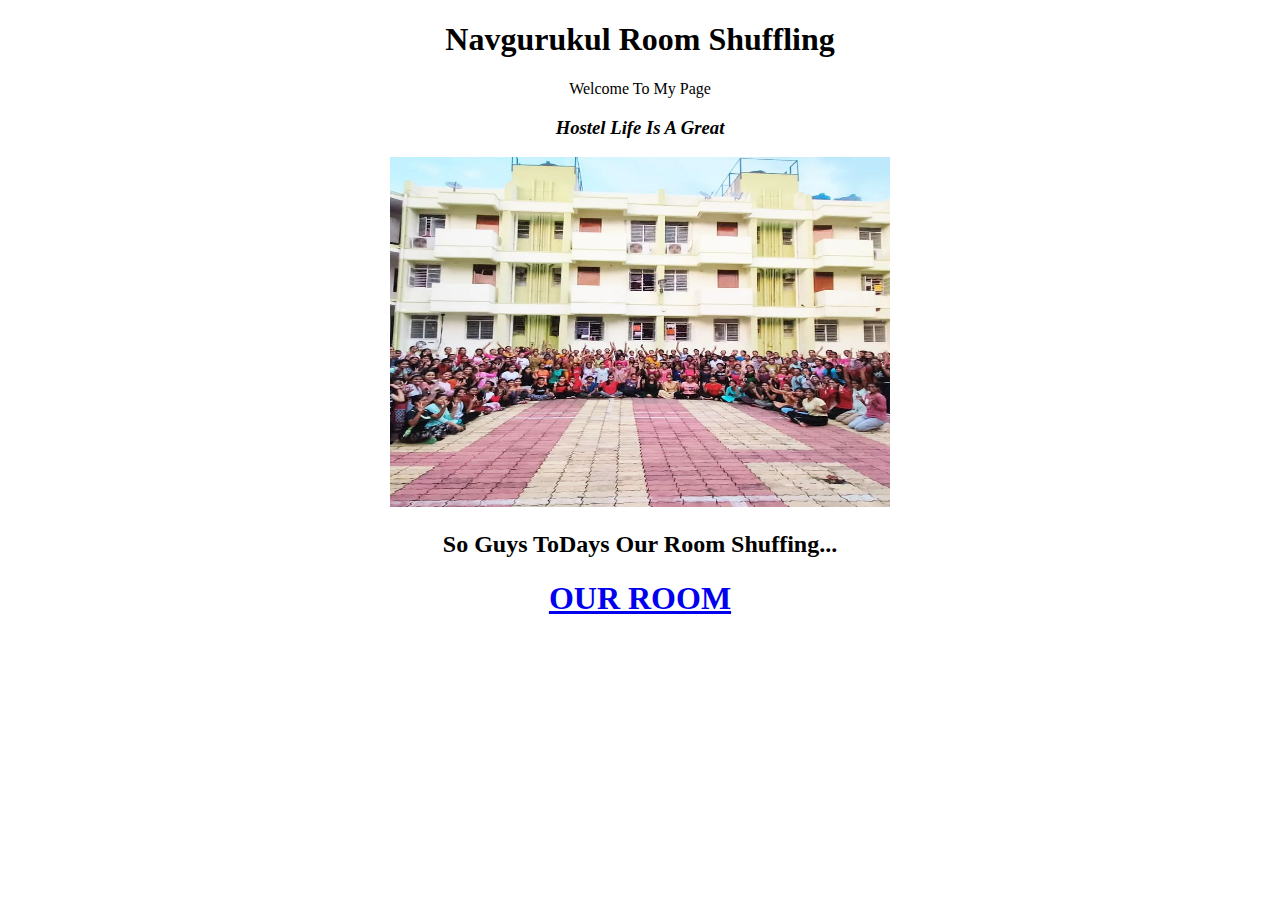
<file: index.html>
<!DOCTYPE html>
<html lang="en">
<head>
  <meta charset="UTF-8">
  <meta name="viewport" content="width=device-width, initial-scale=1.0">
  <title>Room Shuffling</title>
  <link rel="styleheet" href="hack.css">
</head>
<body>
  <header>
    <center>
      <div class="text box">
    <h1>Navgurukul Room Shuffling</h1>
    <p>Welcome To My Page</p>
    <h3><i>Hostel Life Is A Great</i></h3>
    <img src="/hostel.jpeg" height="350px" width="500px">
    <h2>So Guys ToDays Our Room Shuffing...</h2>
    <a href="priya.html"><h1>OUR ROOM</h1></a>
  </div>
     </center>
  </header>
</body>
</html>
</file>
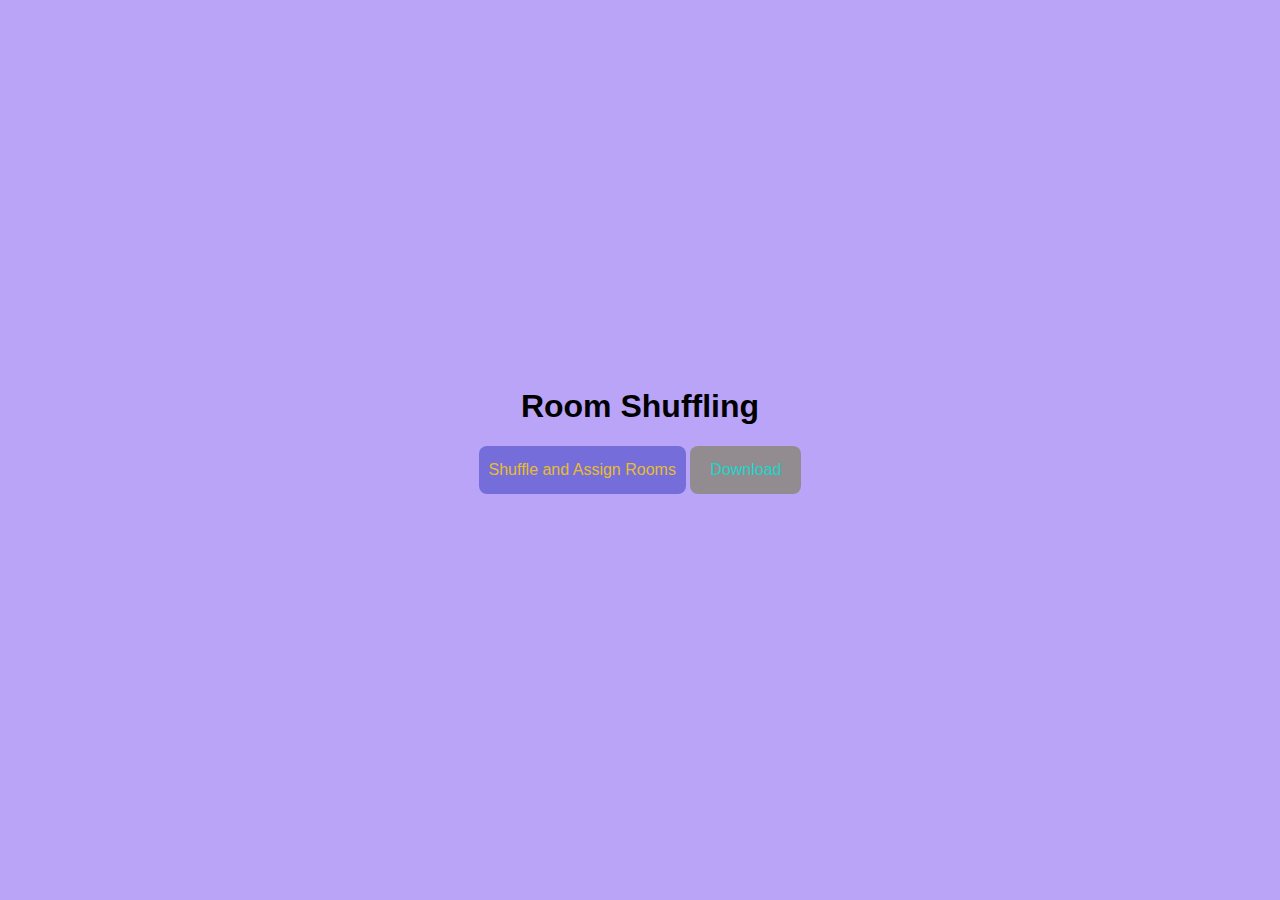
<file: priya.html>
<!DOCTYPE html>
<html lang="en">
<head>
    <meta charset="UTF-8">
    <meta name="viewport" content="width=device-width, initial-scale=1.0">
    <title>rooms</title>
    <link rel="stylesheet" href="hack.css">
</head>
<body>
    <div class="container">
    <h1>Room Shuffling</h1>
    <button id="shuffleButton">Shuffle and Assign Rooms</button>
    <button id="downloadButton">Download</button>
    <div class="rooms" id="roomsContainer"></div>
    </div>
    <script src="hack.js"></script>
</body>
</html>
</file>
<file: hack.css>
body {
    font-family: Arial, sans-serif;
    display: flex;
    justify-content: center;
    align-items: center;
    min-height: 100vh;
    margin: 0;
  }
  
  .container {
    text-align: center;
  }
  
  .rooms {
    display: flex;
    justify-content: center;
    flex-wrap: wrap;
    margin-top: 30px;
  }
  
  .room {
    border: 2px solid #eff31e;
    padding: 20px;
    margin: 15px;
  }
  buttons {
    position: fixed;
    bottom: 10px;
    right: 05px;
    display: flex;
    flex-direction: column;
}

  
#shuffleButton,
#downloadButton {
    background-color: #756eda;
    color: #e7bc30;
    border: none;
    padding: 15px 10px;
    text-align: center;
    text-decoration: none;
    font-size: 16px;
    border-radius: 8px;
    cursor: pointer;
    margin-bottom: 10px;
}

#shuffleButton:hover,
#downloadButton:hover {
    background-color: #29afd1;
}
#downloadButton {
    background-color: #928c91;
    color: #1cd6c7;
    border: none;
    padding: 15px 20px;
    text-align: center;
    text-decoration: none;
    font-size: 16px;
    border-radius: 8px;
    cursor: pointer;
  }
  .buttons {
    position: fixed;
    bottom: 20px;
    right: 20px;
    display: flex;
    flex-direction: column;
}
body {
    background-color: rgb(185, 164, 248);
}
.room-number {
    font-weight: bold;
    font-size: 16px;
    margin-bottom: 8px;
    background-color: #4285F4;
    color: #800404;
    padding: 9px;
    text-align: center;
    border-top-left-radius: 8px;
    border-top-right-radius: 8px;
}
</file>
